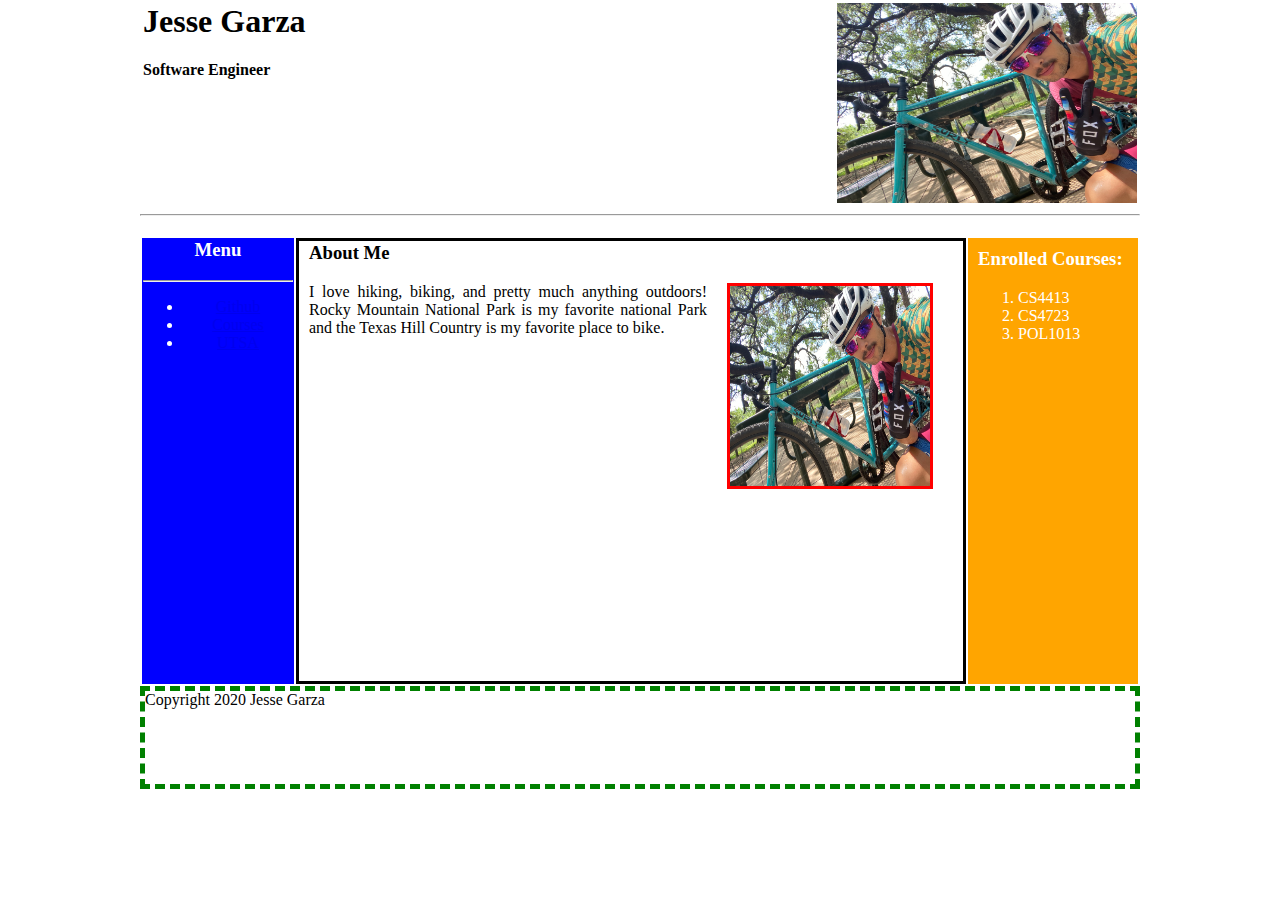
<file: index.html>
<html lang= "en-US">
	<head>
		<title>
			Jesse Garza - Assign3
		</title>
		<link rel="stylesheet" type="text/css" href="assign3.css">
	</head>
	<body>
		<table>
			<tr>
				<td class="header">
					<h1>
						Jesse Garza
					</h1>
					<strong>
						Software Engineer
					</strong>
				</td>
				<td class="header">
					<img src="Jesse_Straggler.jpg" alt="Jesse" width="300px" height="200px">
				</td>
			</tr>
		</table>
		<hr style="margin-bottom: 20px">
		<table class="table">
			<tr>
				<td class="menu">
					<h3>
						Menu
					</h3>
					<hr>
					<div>
						<ul>
							<li><a href="https://github.com/jgarza107">Github</li></a>
							<li><a href="courses.html">Courses</li></a>
					 		<li><a href="https://www.utsa.edu">UTSA</li></a>
				 		</ul>
					</div>
				</td>
				<td class="bio">
					<h3>
						About Me
					</h3>
					<div class="image-float">
						<img src="Jesse_Straggler.jpg" class="image" width="200px" height="200px">
					</div>
					<p class="bio-text">
						I love hiking, biking, and pretty much anything outdoors!
						Rocky Mountain National Park is my favorite national Park 
						and the Texas Hill Country is my favorite place to bike.
					</p>
				</td>
				<td class="courses">
					<h3>
						Enrolled Courses:
					</h3>
					<ol>
						<li>CS4413</li>
						<li>CS4723</li>
						<li>POL1013</li>
					</ol>
				</td>
			</tr>
		</table>
		<div class="footer">
			Copyright 2020 Jesse Garza
		</div>
		</body>
	</html>
</file>
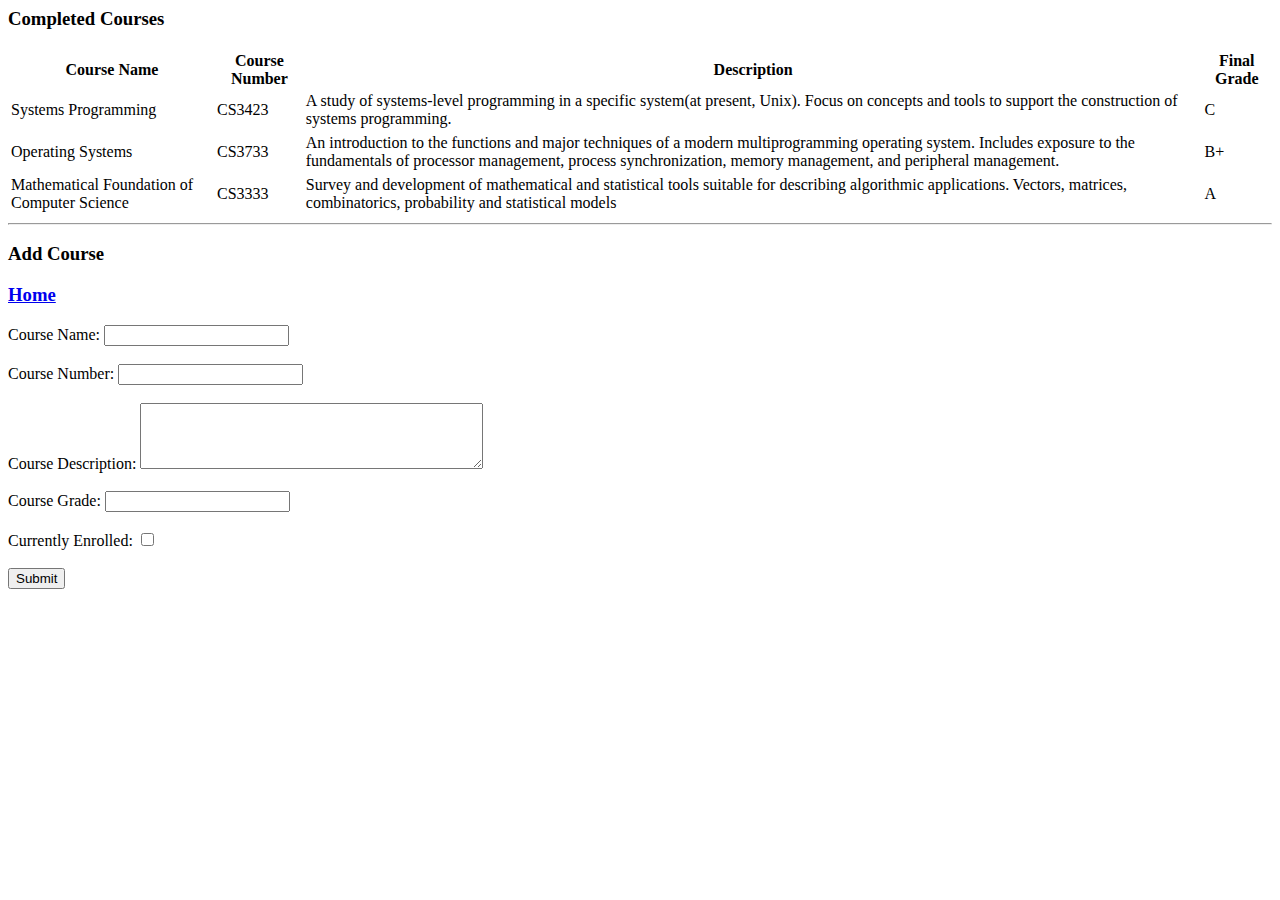
<file: courses.html>
<html lang= "en-US">
    <head>
        <title>
            Jesse Garza - Course List
        </title>
    </head>
    <h3>
        Completed Courses
    </h3>
    <table>
        <tr>
            <th>Course Name</th>
            <th>Course Number</th>
            <th>Description</th>
            <th>Final Grade</th>
        </tr>
        <tr>
            <td>Systems Programming</td>
            <td>CS3423</td>
            <td>A study of systems-level programming in a specific 
                system(at present, Unix). Focus on concepts and tools 
                to support the construction of systems programming.</td>
            <td>C</td>
        </tr>
        <tr>

        </tr>
        <tr>
            <td>Operating Systems</td>
            <td>CS3733</td>
            <td>An introduction to the functions and major techniques 
                of a modern multiprogramming operating system. 
                Includes exposure to the fundamentals of 
                processor management, process synchronization, 
                memory management, and peripheral management.</td>
            <td>B+</td>
        </tr>
        <tr>
            
        </tr>
        <tr>
            <td>Mathematical Foundation of Computer Science</td>
            <td>CS3333</td>
            <td>Survey and development of mathematical and statistical 
                tools suitable for describing algorithmic applications. 
                Vectors, matrices, combinatorics, probability and 
                statistical models</td>
            <td>A</td>
        </tr>
    </table>
    <hr>
        <h3>
            Add Course
        </h3>
        <h3>
            <a href ="index.html">Home</a>
        </h3>
        <div id="add-form">
            <form>
                <div>
                    <label for="courseName">Course Name:</label>
                    <input type="text" id="courseName" name="courseName">
                </div>
                <br>
                <div>
                    <label for="courseNumber">Course Number:</label>
                    <input type="text" id="courseNumber" name="courseNumber">
                </div>
                <br>
                <div>
                    <label for="courseDescription">Course Description:</label>
                    <textarea id="courseDescription" name="courseDescription" rows="4" cols="40"></textarea>
                </div>
                <br>
                <div>
                    <label for="courseGrade">Course Grade:</label>
                    <input type="text" id="courseGrade" name="courseGrade">
                </div>
                <br>
                <div>
                    <label for="courseEnrolled">Currently Enrolled:</label>
                    <input type="checkbox" id="courseEnrolled" name="courseEnrolled">
                </div>
                <br>
                <div>
                    <input type="submit" name="courseSubmit">
                </div>
            </form>
        </div>
</file>
<file: assign3.css>
/*Assign3 css file*/

body
{
    margin: auto;
    max-width: 1000px;
}

.header
{
    vertical-align: top;
    width: 100%;
}

.footer
{
    border-style: dashed;
    border-color: green;
    border-width: 5px;
    padding-bottom: 75px;
}

.image
{
    width: 200px;
    height: 200px;
}

.image-float
{
    border-style: solid;
    border-color: red;
    width: 200px;
    height: 200px;
    text-align: center;
    float: right;
    margin: 0px 20px;
}

.menu
{
    width: 150px;
    background-color: blue;
    background-size: 150px, 150px;
    text-align: center;
    vertical-align: top;
    color: white;
}

.table
{
    min-height: 50%;
    max-height: auto;
}

.bio
{
    padding-left: 10px;
    padding-right: 10px;
    vertical-align: top;
    border-style: solid;
    border-color: black;
    background-color: none;
    background-size: 300px, 300px;
}

.bio-text 
{
    text-align: justify;
    clear: left;
    min-width: 500px;
}

.courses
{
    width: 150px;
    background-color: orange;
    background-size: 150px, 150px;
    text-align: left;
    vertical-align: top;
    color: white;
    padding: 10px;
}
</file>
